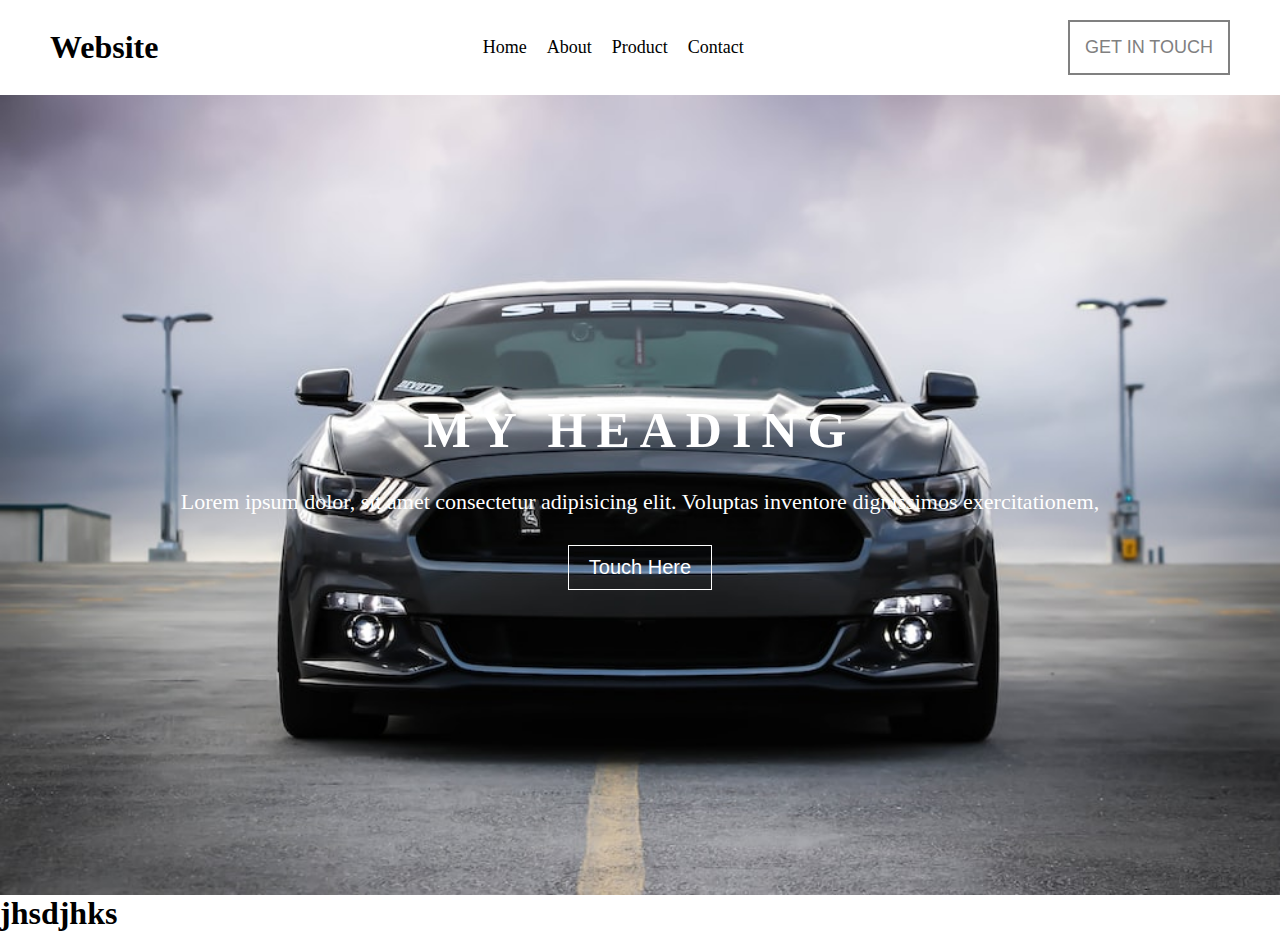
<file: index.html>
<!DOCTYPE html>
<html lang="en">
<head>
    <meta charset="UTF-8">
    <meta http-equiv="X-UA-Compatible" content="IE=edge">
    <meta name="viewport" content="width=device-width, initial-scale=1.0">
    <title>Document</title>
    <link rel="stylesheet" href="style.css">
</head>
<body>


    <div class="header">
        <h1 class="title">Website</h1>
        <ul class="navigation">
            <li><a href="index.html">Home</a></li>
            <li><a href="about.html">About</a></li>
            <li><a href="">Product</a></li>
            <li><a href="">Contact</a></li>
        </ul>
        <button class="header-button">GET IN TOUCH</button>
    </div>

    <div class="hero">
        <h1>My Heading</h1>
        <p>Lorem ipsum dolor, sit amet consectetur adipisicing elit. Voluptas inventore dignissimos exercitationem,</p>
        <button>Touch Here</button>
    </div>

    <h1>jhsdjhks</h1>
    
</body>
</html>
</file>
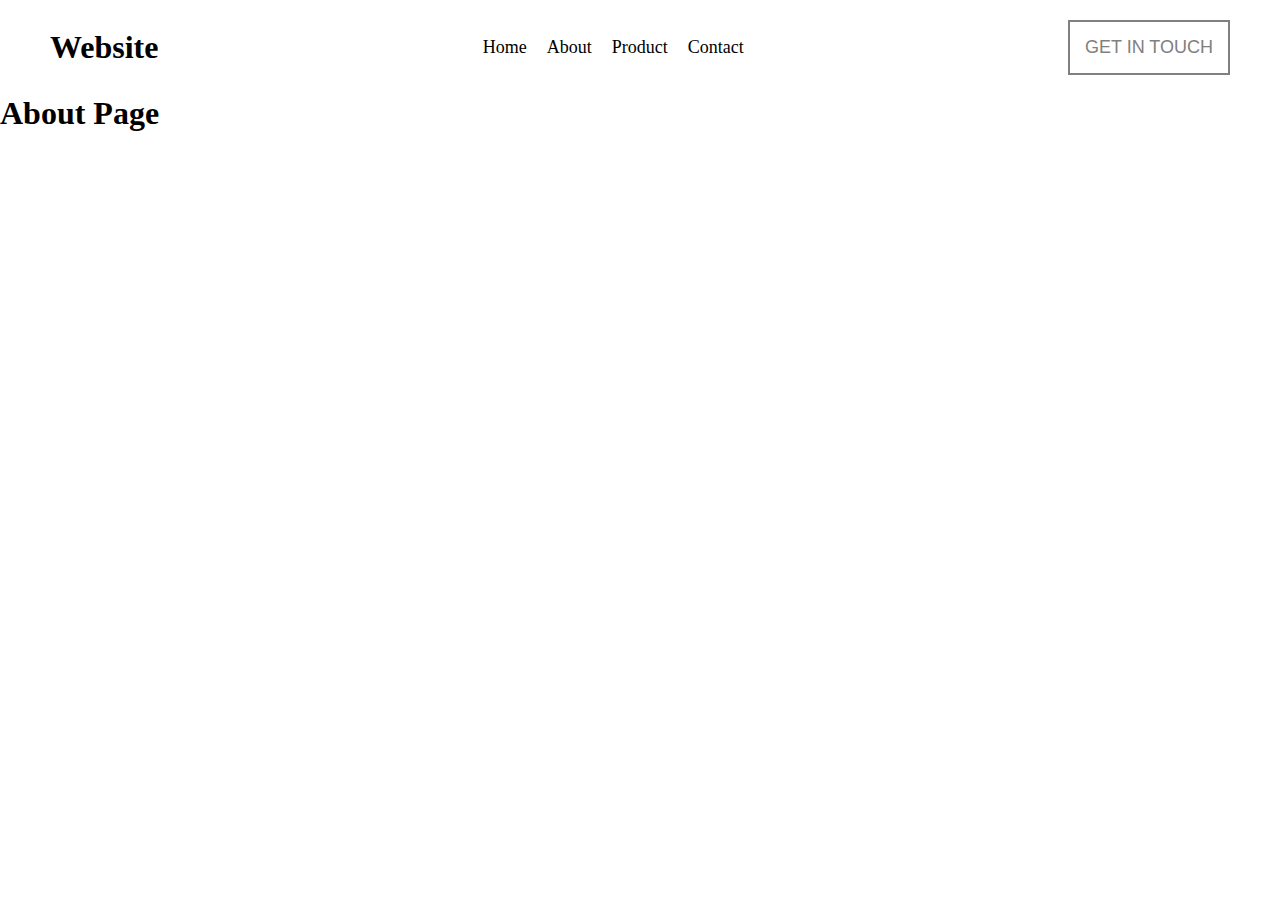
<file: about.html>
<!DOCTYPE html>
<html lang="en">
<head>
    <meta charset="UTF-8">
    <meta http-equiv="X-UA-Compatible" content="IE=edge">
    <meta name="viewport" content="width=device-width, initial-scale=1.0">
    <title>Document</title>
    <link rel="stylesheet" href="style.css">

</head>
<body>
    <div class="header">
        <h1 class="title">Website</h1>
        <ul class="navigation">
            <li><a href="index.html">Home</a></li>
            <li><a href="about.html">About</a></li>
            <li><a href="">Product</a></li>
            <li><a href="">Contact</a></li>
        </ul>
        <button class="header-button">GET IN TOUCH</button>
    </div>

    <h1>About Page</h1>
</body>
</html>
</file>
<file: style.css>
*{
    margin: 0;
    padding: 0;
    /* box-sizing: border-box; */
}

body{
    overflow-x: hidden;
}

.header{
    display: flex;
    justify-content: space-between;
    align-items: center;
    padding: 20px 50px;
}

.navigation{
    display: flex;
    list-style: none;
}

.navigation > li{
    margin: 0 10px;
    font-weight: 500;
    font-size: 18px;
    transform: scale(1);
    border: 0;
    transition: all 200ms linear;
}

.navigation > li:hover{
    transform: scale(1.1);
    border-bottom: 2px solid black;
}

.navigation > li > a{
    text-decoration: none;
    color: black;
}

.header-button{
    background-color: white;
    border: 2px solid grey;
    font-size: 18px;
    font-weight: 500;
    padding: 15px;
    color: grey;
    cursor: pointer;
    transition: all 300ms linear;
}

.header-button:hover{
    background-color: rgba(191, 190, 190, 0.288);
    /* transform: rotate(360deg); */
    transform: translateY(-10px);
    transform: scale(1.1);
}

.hero{
    display: flex;
    flex-direction: column;
    align-items: center;
    justify-content: center;
    height: calc(100vh - 100px);
    background: url(./car.jpg);
    background-repeat: no-repeat;
    background-size: cover;
    background-position: center;
}

.hero > h1{
    color: white;
    font-size: 50px;
    text-transform: uppercase;
    letter-spacing: 10px;
}

.hero > p{
    color: white;
    font-size: 22px;
    font-weight: 500;
    margin: 30px 0;
}

.hero > button{
    color: white;
    border: 1px solid white;
    padding: 10px 20px;
    background-color: transparent;
    cursor: pointer;
    font-size: 20px;
    font-weight: 500;
}
</file>
